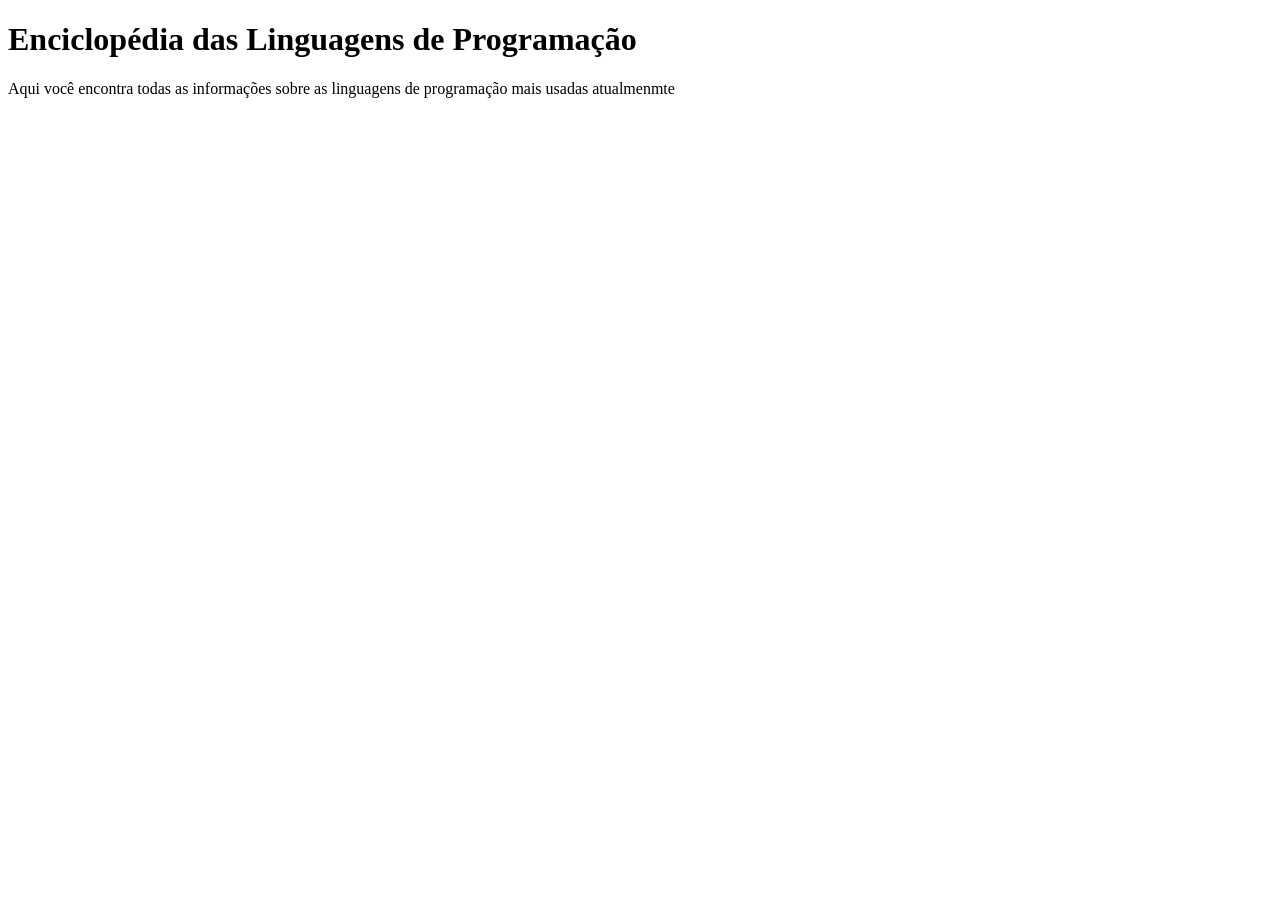
<file: index.html>
<!DOCTYPE html>
<html lang="en">
<head>
    <meta charset="UTF-8">
    <meta name="viewport" content="width=device-width, initial-scale=1.0">
    <title>Enciclopédia da Linguagens - Prática Git e Github - Des. de Sistemas - SENAI MA</title>
</head>
<body>
    <h1>Enciclopédia das Linguagens de Programação</h1>
    <p>Aqui você encontra todas as informações sobre as linguagens de programação mais usadas atualmenmte</p>
</body>
</html>
</file>
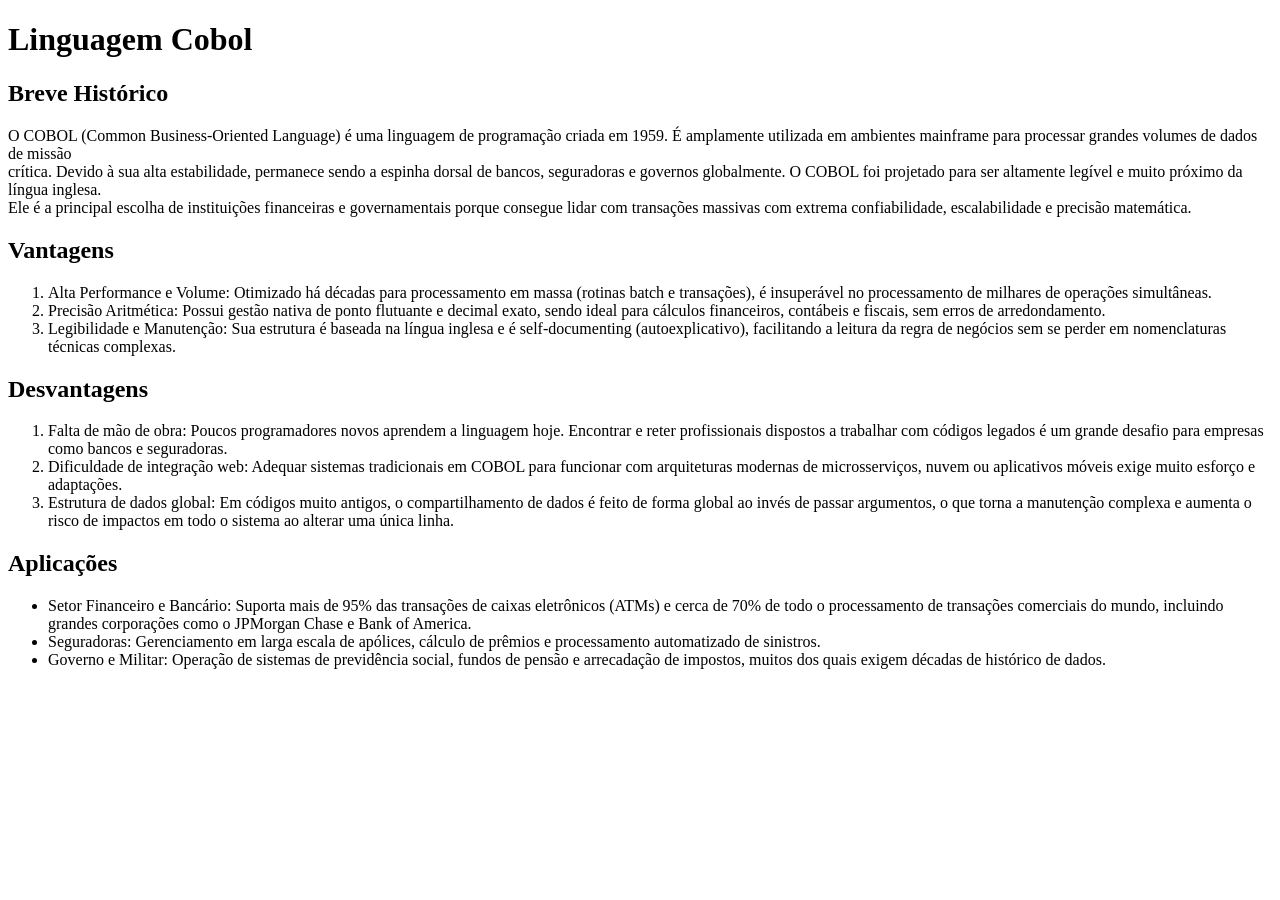
<file: cobol.html>
<!DOCTYPE html>
<html lang="en">
<head>
    <meta charset="UTF-8">
    <meta name="viewport" content="width=device-width, initial-scale=1.0">
    <title>Linguagem Cobol</title>
</head>
<body>
     <h1>Linguagem Cobol</h1>
    
    <h2>Breve Histórico</h2>
    <p>O COBOL (Common Business-Oriented Language) é uma linguagem de programação criada em 1959. 
        É amplamente utilizada em ambientes mainframe para processar grandes volumes de dados de missão <br> crítica. 
        Devido à sua alta estabilidade, permanece sendo a espinha dorsal de bancos, seguradoras e governos globalmente.
        O COBOL foi projetado para ser altamente legível e muito próximo da língua inglesa.<br>
         Ele é a principal escolha de instituições financeiras e governamentais porque consegue lidar com transações massivas com extrema confiabilidade, escalabilidade e precisão matemática.
        
    </p>

    <h2>Vantagens</h2>
    <ol>
        <li>Alta Performance e Volume: Otimizado há décadas para processamento em massa (rotinas batch e transações), é insuperável no processamento de milhares de operações simultâneas.</li>
        <li>Precisão Aritmética: Possui gestão nativa de ponto flutuante e decimal exato, sendo ideal para cálculos financeiros, contábeis e fiscais, sem erros de arredondamento.</li>
        <li>Legibilidade e Manutenção: Sua estrutura é baseada na língua inglesa e é self-documenting (autoexplicativo), facilitando a leitura da regra de negócios sem se perder em nomenclaturas técnicas complexas.</li>
    </ol>
    <h2>Desvantagens</h2>
    <ol>
        <li>Falta de mão de obra: Poucos programadores novos aprendem a linguagem hoje. Encontrar e reter profissionais dispostos a trabalhar com códigos legados é um grande desafio para empresas como bancos e seguradoras.</li>
        <li>Dificuldade de integração web: Adequar sistemas tradicionais em COBOL para funcionar com arquiteturas modernas de microsserviços, nuvem ou aplicativos móveis exige muito esforço e adaptações.</li>
        <li>Estrutura de dados global: Em códigos muito antigos, o compartilhamento de dados é feito de forma global ao invés de passar argumentos, o que torna a manutenção complexa e aumenta o risco de impactos em todo o sistema ao alterar uma única linha.</li>
    </ol>
    <h2>Aplicações</h2>
    <ul>
        <li>Setor Financeiro e Bancário: Suporta mais de 95% das transações de caixas eletrônicos (ATMs) e cerca de 70% de todo o processamento de transações comerciais do mundo, incluindo grandes corporações como o JPMorgan Chase e Bank of America.</li>
        <li>Seguradoras: Gerenciamento em larga escala de apólices, cálculo de prêmios e processamento automatizado de sinistros.</li>
        <li>Governo e Militar: Operação de sistemas de previdência social, fundos de pensão e arrecadação de impostos, muitos dos quais exigem décadas de histórico de dados.</li>
    </ul>
</body>
</html>
</file>
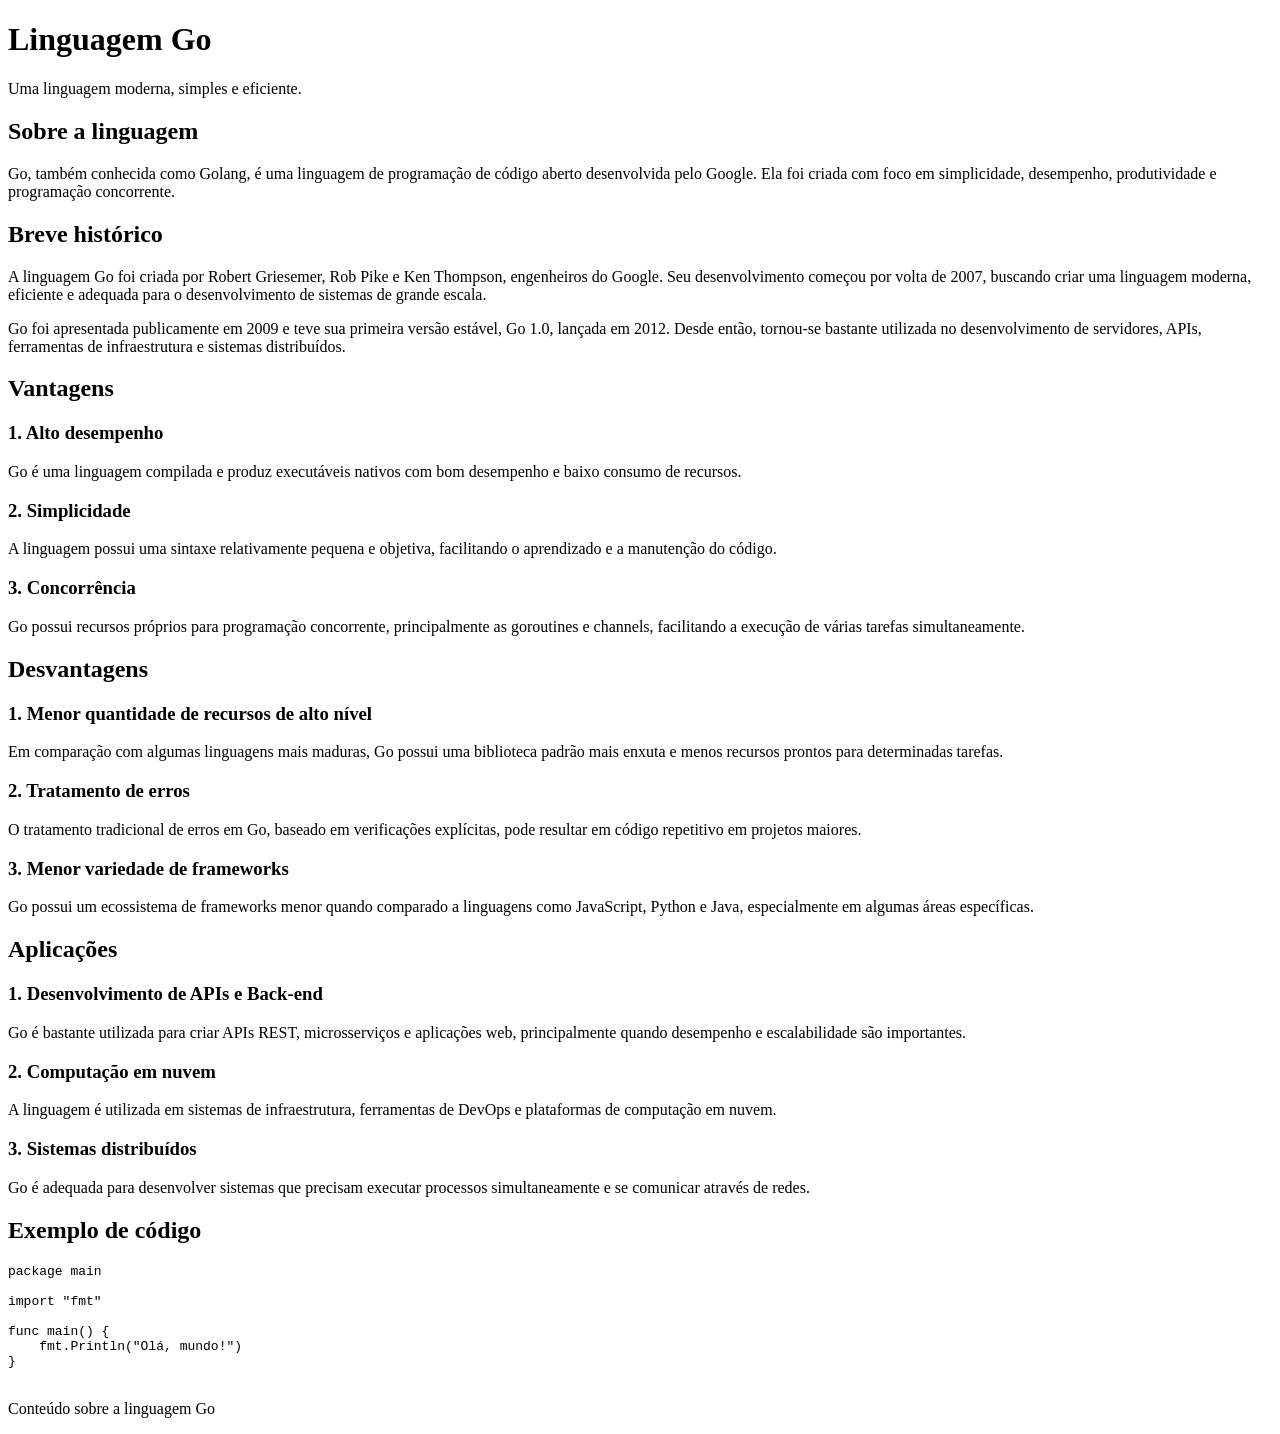
<file: cpp.html>
<!DOCTYPE html>
<html lang="pt-BR">
<head>
    <meta charset="UTF-8">
    <meta name="viewport" content="width=device-width, initial-scale=1.0">
    <title>Linguagem Go</title>
</head>
<body>

    <header>
        <h1>Linguagem Go</h1>
        <p>Uma linguagem moderna, simples e eficiente.</p>
    </header>

    <main>

        <section>
            <h2>Sobre a linguagem</h2>

            <p>
                Go, também conhecida como Golang, é uma linguagem de programação
                de código aberto desenvolvida pelo Google. Ela foi criada com
                foco em simplicidade, desempenho, produtividade e programação
                concorrente.
            </p>
        </section>

        <section>
            <h2>Breve histórico</h2>

            <p>
                A linguagem Go foi criada por Robert Griesemer, Rob Pike e
                Ken Thompson, engenheiros do Google. Seu desenvolvimento
                começou por volta de 2007, buscando criar uma linguagem
                moderna, eficiente e adequada para o desenvolvimento de
                sistemas de grande escala.
            </p>

            <p>
                Go foi apresentada publicamente em 2009 e teve sua primeira
                versão estável, Go 1.0, lançada em 2012. Desde então,
                tornou-se bastante utilizada no desenvolvimento de servidores,
                APIs, ferramentas de infraestrutura e sistemas distribuídos.
            </p>
        </section>

        <section>
            <h2>Vantagens</h2>

            <article>
                <h3>1. Alto desempenho</h3>
                <p>
                    Go é uma linguagem compilada e produz executáveis nativos
                    com bom desempenho e baixo consumo de recursos.
                </p>
            </article>

            <article>
                <h3>2. Simplicidade</h3>
                <p>
                    A linguagem possui uma sintaxe relativamente pequena e
                    objetiva, facilitando o aprendizado e a manutenção do código.
                </p>
            </article>

            <article>
                <h3>3. Concorrência</h3>
                <p>
                    Go possui recursos próprios para programação concorrente,
                    principalmente as goroutines e channels, facilitando a
                    execução de várias tarefas simultaneamente.
                </p>
            </article>
        </section>

        <section>
            <h2>Desvantagens</h2>

            <article>
                <h3>1. Menor quantidade de recursos de alto nível</h3>
                <p>
                    Em comparação com algumas linguagens mais maduras, Go
                    possui uma biblioteca padrão mais enxuta e menos recursos
                    prontos para determinadas tarefas.
                </p>
            </article>

            <article>
                <h3>2. Tratamento de erros</h3>
                <p>
                    O tratamento tradicional de erros em Go, baseado em
                    verificações explícitas, pode resultar em código repetitivo
                    em projetos maiores.
                </p>
            </article>

            <article>
                <h3>3. Menor variedade de frameworks</h3>
                <p>
                    Go possui um ecossistema de frameworks menor quando
                    comparado a linguagens como JavaScript, Python e Java,
                    especialmente em algumas áreas específicas.
                </p>
            </article>
        </section>

        <section>
            <h2>Aplicações</h2>

            <article>
                <h3>1. Desenvolvimento de APIs e Back-end</h3>
                <p>
                    Go é bastante utilizada para criar APIs REST, microsserviços
                    e aplicações web, principalmente quando desempenho e
                    escalabilidade são importantes.
                </p>
            </article>

            <article>
                <h3>2. Computação em nuvem</h3>
                <p>
                    A linguagem é utilizada em sistemas de infraestrutura,
                    ferramentas de DevOps e plataformas de computação em nuvem.
                </p>
            </article>

            <article>
                <h3>3. Sistemas distribuídos</h3>
                <p>
                    Go é adequada para desenvolver sistemas que precisam
                    executar processos simultaneamente e se comunicar
                    através de redes.
                </p>
            </article>
        </section>

        <section>
            <h2>Exemplo de código</h2>

            <pre>
package main

import "fmt"

func main() {
    fmt.Println("Olá, mundo!")
}
            </pre>
        </section>

    </main>

    <footer>
        <p>Conteúdo sobre a linguagem Go</p>
    </footer>

</body>
</html>
</file>
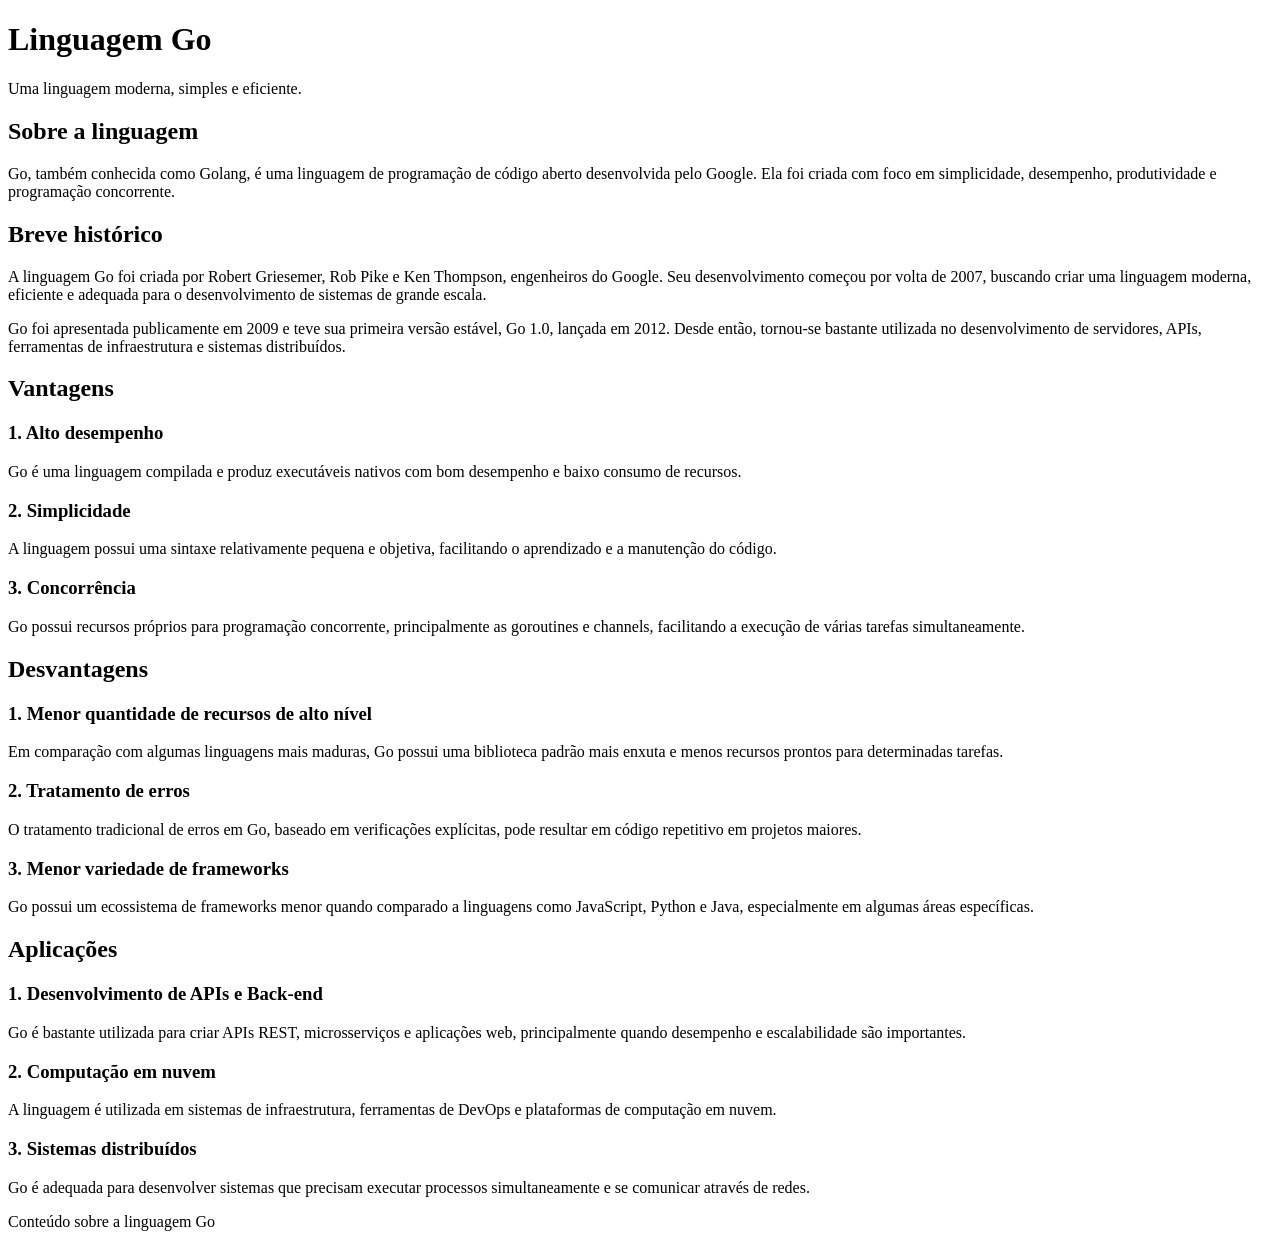
<file: go.html>
<!DOCTYPE html>
<html lang="pt-BR">
<head>
    <meta charset="UTF-8">
    <meta name="viewport" content="width=device-width, initial-scale=1.0">
    <title>Linguagem Go</title>
</head>
<body>

    <header>
        <h1>Linguagem Go</h1>
        <p>Uma linguagem moderna, simples e eficiente.</p>
    </header>

    <main>

        <section>
            <h2>Sobre a linguagem</h2>

            <p>
                Go, também conhecida como Golang, é uma linguagem de programação
                de código aberto desenvolvida pelo Google. Ela foi criada com
                foco em simplicidade, desempenho, produtividade e programação
                concorrente.
            </p>
        </section>

        <section>
            <h2>Breve histórico</h2>

            <p>
                A linguagem Go foi criada por Robert Griesemer, Rob Pike e
                Ken Thompson, engenheiros do Google. Seu desenvolvimento
                começou por volta de 2007, buscando criar uma linguagem
                moderna, eficiente e adequada para o desenvolvimento de
                sistemas de grande escala.
            </p>

            <p>
                Go foi apresentada publicamente em 2009 e teve sua primeira
                versão estável, Go 1.0, lançada em 2012. Desde então,
                tornou-se bastante utilizada no desenvolvimento de servidores,
                APIs, ferramentas de infraestrutura e sistemas distribuídos.
            </p>
        </section>

        <section>
            <h2>Vantagens</h2>

            <article>
                <h3>1. Alto desempenho</h3>
                <p>
                    Go é uma linguagem compilada e produz executáveis nativos
                    com bom desempenho e baixo consumo de recursos.
                </p>
            </article>

            <article>
                <h3>2. Simplicidade</h3>
                <p>
                    A linguagem possui uma sintaxe relativamente pequena e
                    objetiva, facilitando o aprendizado e a manutenção do código.
                </p>
            </article>

            <article>
                <h3>3. Concorrência</h3>
                <p>
                    Go possui recursos próprios para programação concorrente,
                    principalmente as goroutines e channels, facilitando a
                    execução de várias tarefas simultaneamente.
                </p>
            </article>
        </section>

        <section>
            <h2>Desvantagens</h2>

            <article>
                <h3>1. Menor quantidade de recursos de alto nível</h3>
                <p>
                    Em comparação com algumas linguagens mais maduras, Go
                    possui uma biblioteca padrão mais enxuta e menos recursos
                    prontos para determinadas tarefas.
                </p>
            </article>

            <article>
                <h3>2. Tratamento de erros</h3>
                <p>
                    O tratamento tradicional de erros em Go, baseado em
                    verificações explícitas, pode resultar em código repetitivo
                    em projetos maiores.
                </p>
            </article>

            <article>
                <h3>3. Menor variedade de frameworks</h3>
                <p>
                    Go possui um ecossistema de frameworks menor quando
                    comparado a linguagens como JavaScript, Python e Java,
                    especialmente em algumas áreas específicas.
                </p>
            </article>
        </section>

        <section>
            <h2>Aplicações</h2>

            <article>
                <h3>1. Desenvolvimento de APIs e Back-end</h3>
                <p>
                    Go é bastante utilizada para criar APIs REST, microsserviços
                    e aplicações web, principalmente quando desempenho e
                    escalabilidade são importantes.
                </p>
            </article>

            <article>
                <h3>2. Computação em nuvem</h3>
                <p>
                    A linguagem é utilizada em sistemas de infraestrutura,
                    ferramentas de DevOps e plataformas de computação em nuvem.
                </p>
            </article>

            <article>
                <h3>3. Sistemas distribuídos</h3>
                <p>
                    Go é adequada para desenvolver sistemas que precisam
                    executar processos simultaneamente e se comunicar
                    através de redes.
                </p>
            </article>
        </section>
    </main>

    <footer>
        <p>Conteúdo sobre a linguagem Go</p>
    </footer>

</body>
</html>
</file>
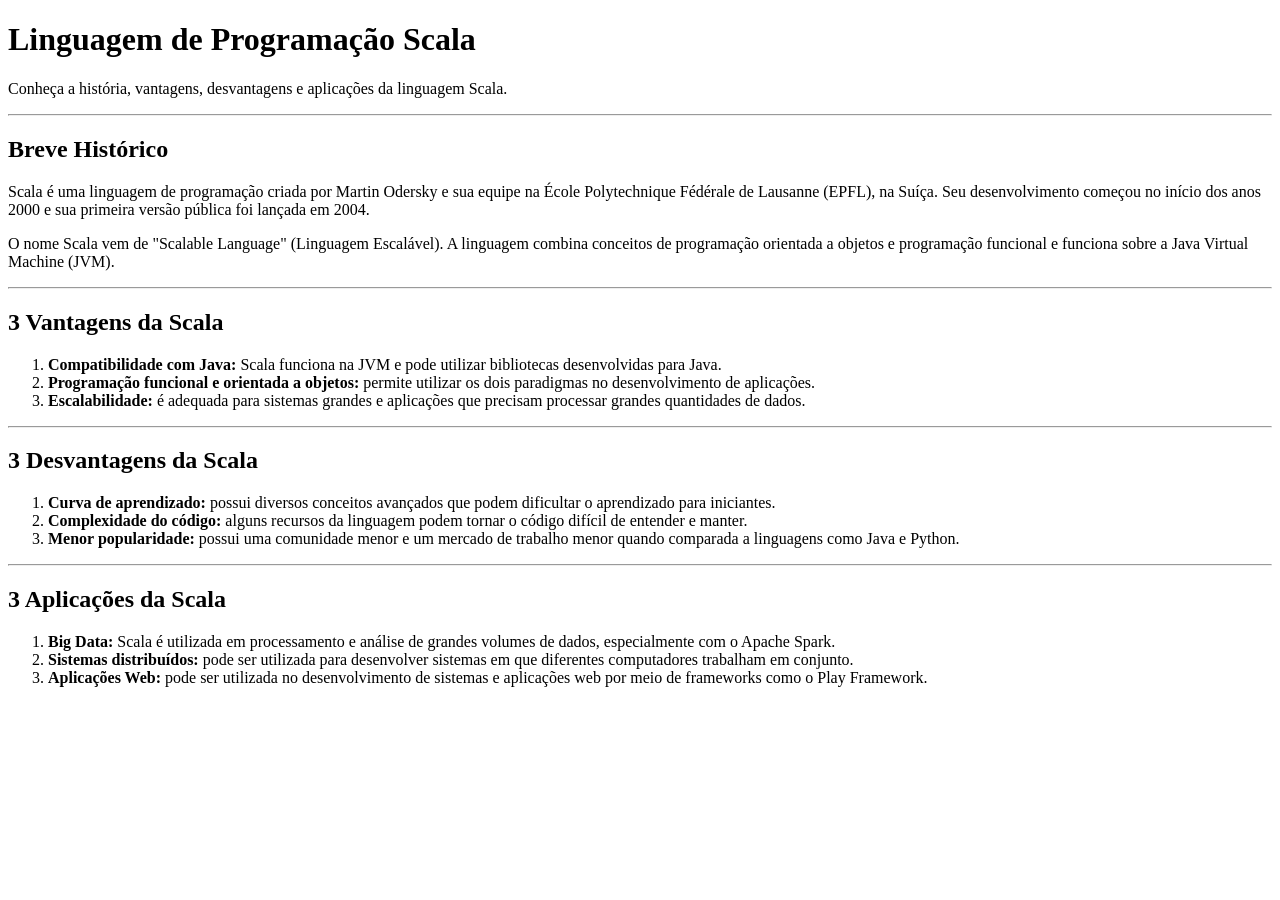
<file: scala.html>
<!DOCTYPE html>
<html lang="pt-BR">
<head>
    <meta charset="UTF-8">
    <meta name="viewport" content="width=device-width, initial-scale=1.0">
    <title>Linguagem Scala</title>
</head>

<body>

    <header>
        <h1>Linguagem de Programação Scala</h1>
        <p>Conheça a história, vantagens, desvantagens e aplicações da linguagem Scala.</p>
    </header>

    <hr>

    <main>

        <section>
            <h2>Breve Histórico</h2>

            <p>
                Scala é uma linguagem de programação criada por Martin Odersky
                e sua equipe na École Polytechnique Fédérale de Lausanne (EPFL),
                na Suíça. Seu desenvolvimento começou no início dos anos 2000
                e sua primeira versão pública foi lançada em 2004.
            </p>

            <p>
                O nome Scala vem de "Scalable Language" (Linguagem Escalável).
                A linguagem combina conceitos de programação orientada a objetos
                e programação funcional e funciona sobre a Java Virtual Machine (JVM).
            </p>
        </section>

        <hr>

        <section>
            <h2>3 Vantagens da Scala</h2>

            <ol>
                <li>
                    <strong>Compatibilidade com Java:</strong>
                    Scala funciona na JVM e pode utilizar bibliotecas desenvolvidas
                    para Java.
                </li>

                <li>
                    <strong>Programação funcional e orientada a objetos:</strong>
                    permite utilizar os dois paradigmas no desenvolvimento
                    de aplicações.
                </li>

                <li>
                    <strong>Escalabilidade:</strong>
                    é adequada para sistemas grandes e aplicações que precisam
                    processar grandes quantidades de dados.
                </li>
            </ol>
        </section>

        <hr>

        <section>
            <h2>3 Desvantagens da Scala</h2>

            <ol>
                <li>
                    <strong>Curva de aprendizado:</strong>
                    possui diversos conceitos avançados que podem dificultar
                    o aprendizado para iniciantes.
                </li>

                <li>
                    <strong>Complexidade do código:</strong>
                    alguns recursos da linguagem podem tornar o código difícil
                    de entender e manter.
                </li>

                <li>
                    <strong>Menor popularidade:</strong>
                    possui uma comunidade menor e um mercado de trabalho menor
                    quando comparada a linguagens como Java e Python.
                </li>
            </ol>
        </section>

        <hr>

        <section>
            <h2>3 Aplicações da Scala</h2>

            <ol>
                <li>
                    <strong>Big Data:</strong>
                    Scala é utilizada em processamento e análise de grandes
                    volumes de dados, especialmente com o Apache Spark.
                </li>

                <li>
                    <strong>Sistemas distribuídos:</strong>
                    pode ser utilizada para desenvolver sistemas em que
                    diferentes computadores trabalham em conjunto.
                </li>

                <li>
                    <strong>Aplicações Web:</strong>
                    pode ser utilizada no desenvolvimento de sistemas e
                    aplicações web por meio de frameworks como o Play Framework.
                </li>
            </ol>
        </section>

    </main>
</file>
